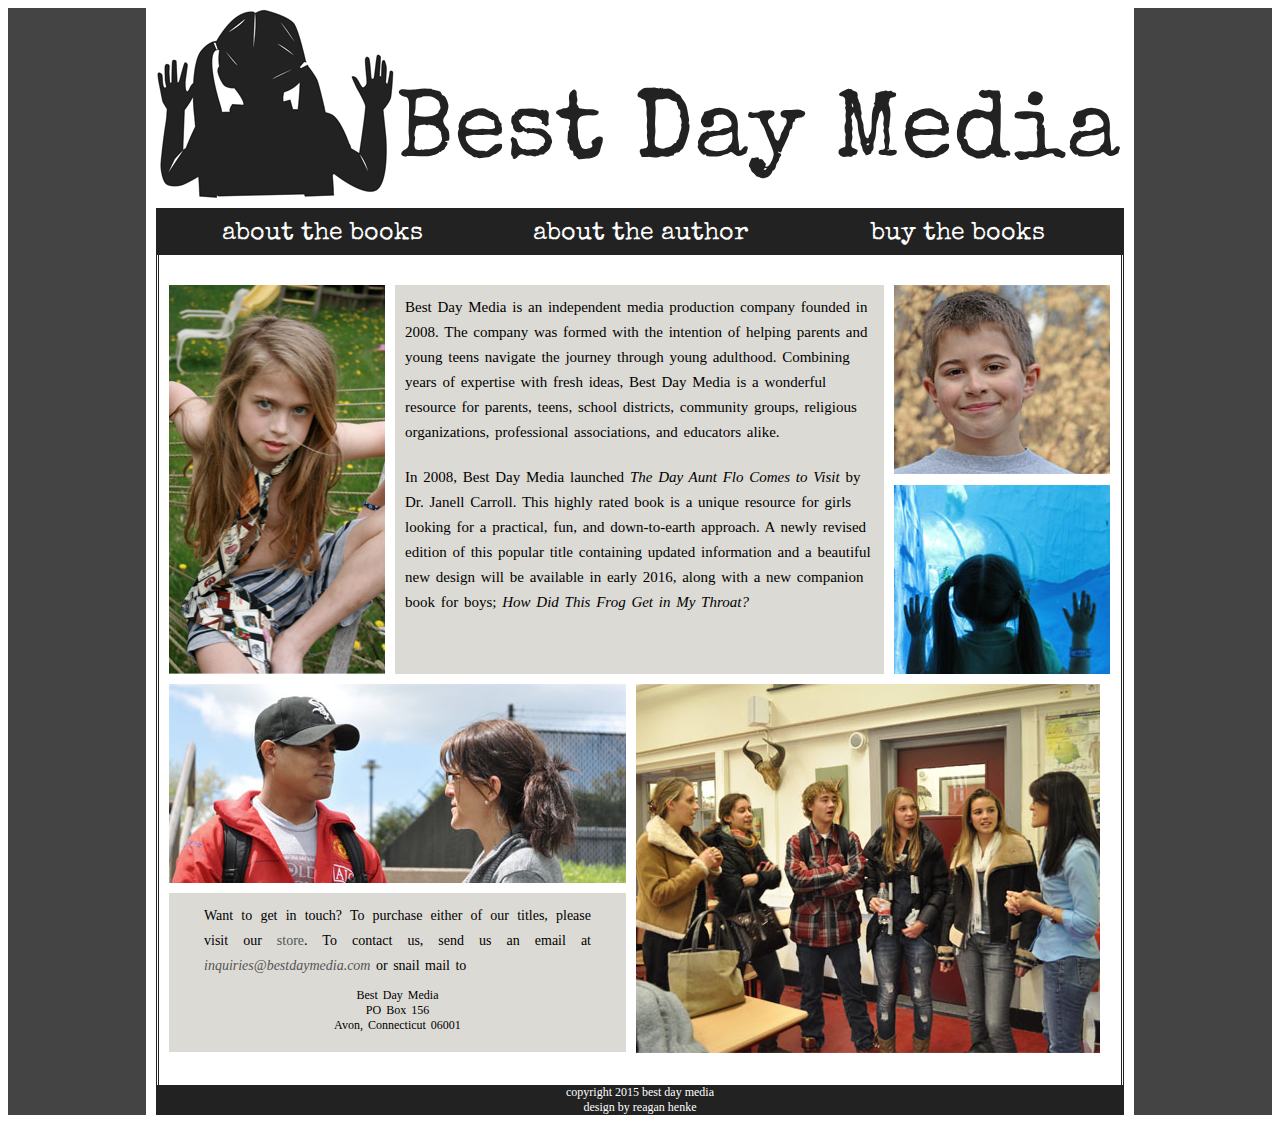
<file: index.html>
<!DOCTYPE HTML>
<html>
<head>
<meta http-equiv="Content-Type" content="text/html; charset=UTF-8">
<meta name="description" content="Best Day Media">
<meta name="keywords" content="Best Day Media, puberty, books, teens, publishing, sexuality">
<meta name="author" content="Reagan Henke">
<title>Best Day Media</title>
<link href='http://fonts.googleapis.com/css?family=Special+Elite' rel='stylesheet' type='text/css'>
<link href="styles/best_day_media.css" rel="stylesheet" type="text/css">
</head>

<body>
<div id="all">
  <div id="container">
    
    <div id="banner">
      <img src="images/logo.jpg" width="240" height="198" alt="Best Day Media">
      <h1> Best Day Media </h1>
    </div>
    
    
    
    <div id="navbar">
      <ul>
        <li><a href="books.html">about the books</a></li>
        <li><a href="authors.html">about the author</a></li>
        <li><a href="http://bestdaymedia.bigcartel.com">buy the books</a></li>
      </ul>
    </div>
    
    
    <div id="main">
    
    <div id="main_top">
	    <div id="l1"><img src="images/girl.jpg" width="216" height="389">
        </div>
        <div id="c1">
        <p> Best Day Media is an independent media production company founded in 2008. The company was formed with the intention of helping parents and young teens navigate the journey through young adulthood. Combining years of expertise with fresh ideas, Best Day Media is a wonderful resource for parents, teens, school districts, community groups, religious organizations, professional associations, and educators alike.  </p>
<p>In 2008, Best Day Media launched <i>The Day Aunt Flo Comes to Visit</i> by Dr. Janell Carroll.  This highly rated book is a unique resource for girls looking for a practical, fun, and down-to-earth approach. A newly revised edition of this popular title containing updated information and a beautiful new design will be available in early 2016, along with a new companion book for boys; <i>How Did This Frog Get in My Throat?</i></p>
        </div>
        <div id="r1">
	        <div id="t1"><img src="images/sam.jpg" width="216" height="189">
          </div>
          
            <div id="b1"><img src="images/ella.jpg" width="216" height="189"></div>
        </div>
      </div>
    <div id="main_bottom">
    	<div id="l2">
        	<div id="t2"><img src="images/talking.jpg" width="457" height="199">
          </div>
            <div id="b2">
            
            	
                <p>Want to get in touch? To purchase either of our titles, please visit our <a href="http://bestdaymedia.bigcartel.com">store</a>. To contact us, send us an email at <em><a href="mailto:inquiries@bestdaymedia.com">inquiries@bestdaymedia.com</a></em> or snail mail to</p>
                 
                  
                  <div id="address">
                  <p> Best Day Media</p>
                  <p> PO Box 156 </p>
                  <p>Avon, Connecticut 06001</p>
                  </div>
              
          </div>
        </div>
        <div id="r2"><img src="images/class.jpg" width="464" height="369">
        </div>
    
    
    </div>
  
    </div>
    
    
    
    
    <div id="footer">
      <p> copyright 2015 best day media </p>
      <p> design by reagan henke </p>
    </div>
  </div>
 </div>


</body>
</html>
</file>
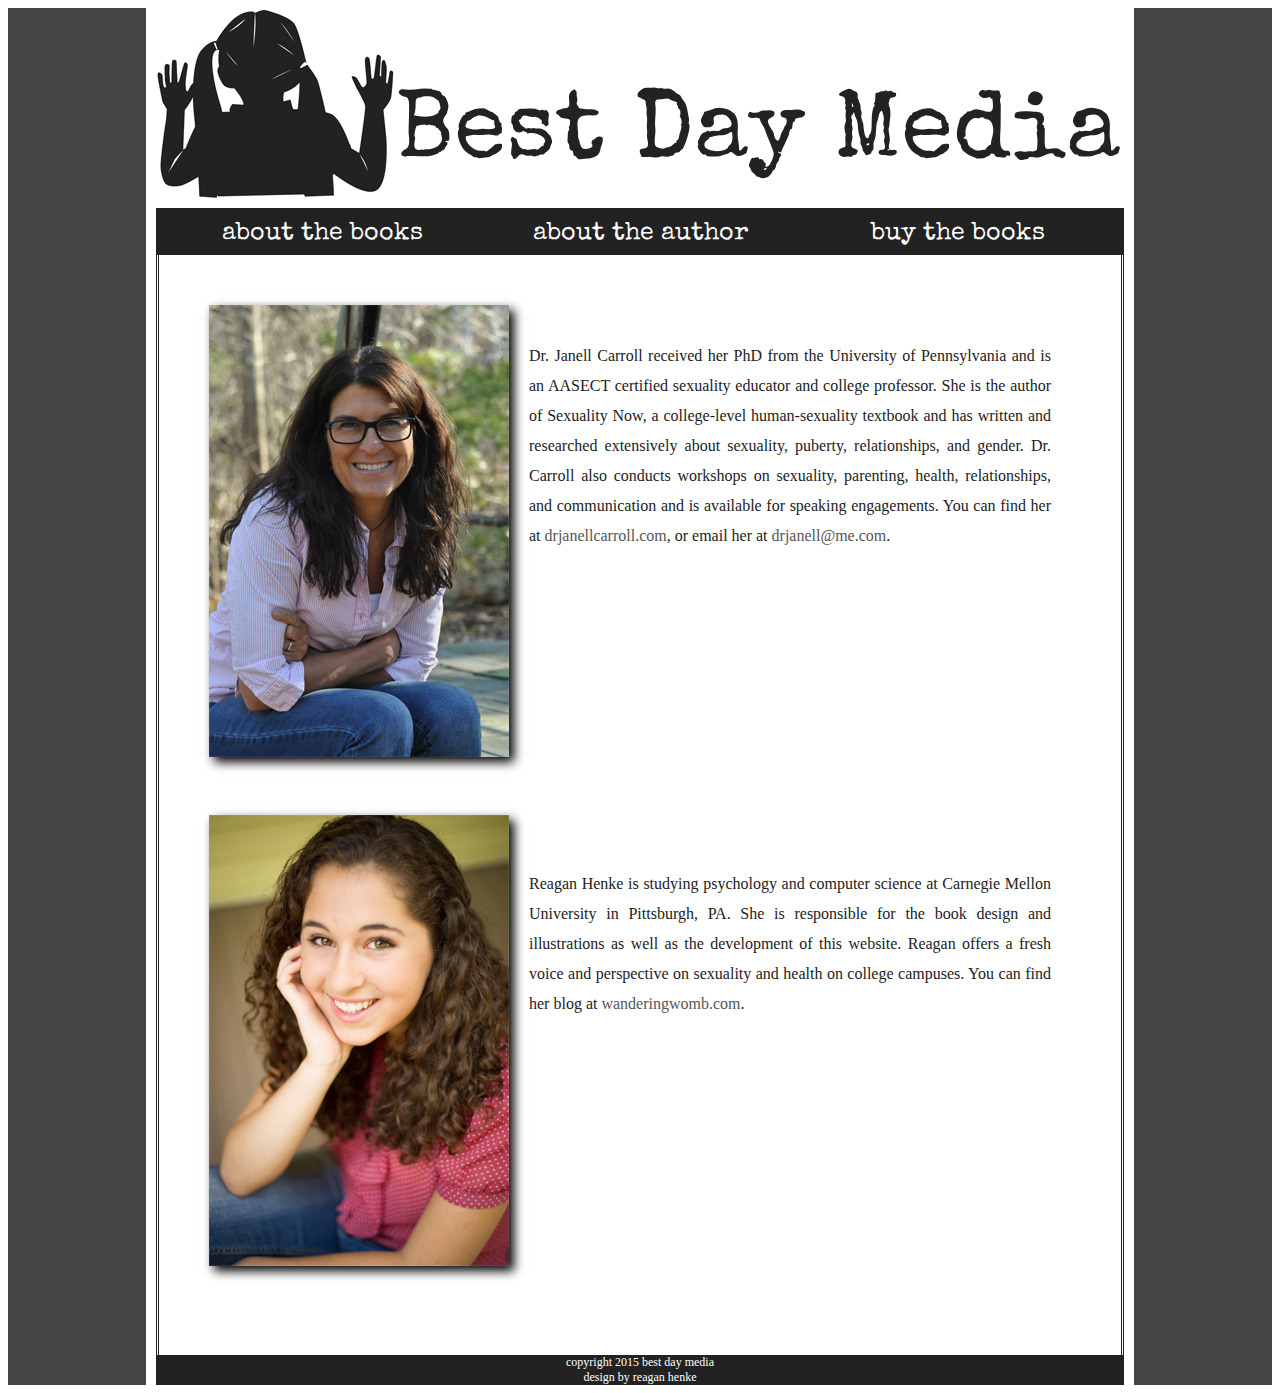
<file: authors.html>
<!DOCTYPE HTML>
<html>
<head>
<meta http-equiv="Content-Type" content="text/html; charset=UTF-8">
<title>Best Day Media</title>
<link href='http://fonts.googleapis.com/css?family=Special+Elite' rel='stylesheet' type='text/css'>
<link href="styles/best_day_media.css" rel="stylesheet" type="text/css">
</head>

<body>

<div id="all">
<div id="container">

	<div id="banner"> <a href="index.html"><img src="images/logo.jpg" width="240" height="198" alt="Best Day Media"></a>
  		<a href="index.html"><h1> Best Day Media </h1></a>
	</div>
  
  
	<div id="navbar">
  		<ul>
			<li><a href="books.html">about the books</a></li>
			<li><a href="#">about the author</a></li>
			<li><a href="http://bestdaymedia.bigcartel.com">buy the books</a></li>
  		</ul>
  	</div>
  
  	<div id="main_text_authors">
  		<img src="images/janell.jpg" width="300" height="452" alt="Carroll">
        
        <p> Dr. Janell Carroll received her PhD from the University of Pennsylvania and is an AASECT certified sexuality educator and college professor. She is the author of Sexuality Now, a college-level 
human-sexuality textbook and has written and researched extensively about sexuality, puberty, relationships, and gender. Dr. Carroll also conducts workshops on sexuality, parenting, health, relationships, and communication and is available for speaking engagements. You can find her at <a href="drjanellcarroll.com">drjanellcarroll.com</a>, or email her at <a href="mailto:drjanell@me.com">drjanell@me.com</a>.</p> 


<br>

<img src="images/reagan.jpg" width="300" height="451" alt="Henke">


        <br>
<p> Reagan Henke is studying psychology and computer science at Carnegie Mellon University in Pittsburgh, PA. She is responsible for the book design and illustrations as well as the development of this website. Reagan offers a fresh voice and perspective on sexuality and health on college campuses. You can find her blog at <a href="wanderingwomb.blogspot.com">wanderingwomb.com</a>.  </p> 



    </div>


 	<div id="footer">
		<p> copyright 2015 best day media </p>
      	<p> design by reagan henke </p>
 	</div>
    
</div>
</div>
</body>
</html>
</file>
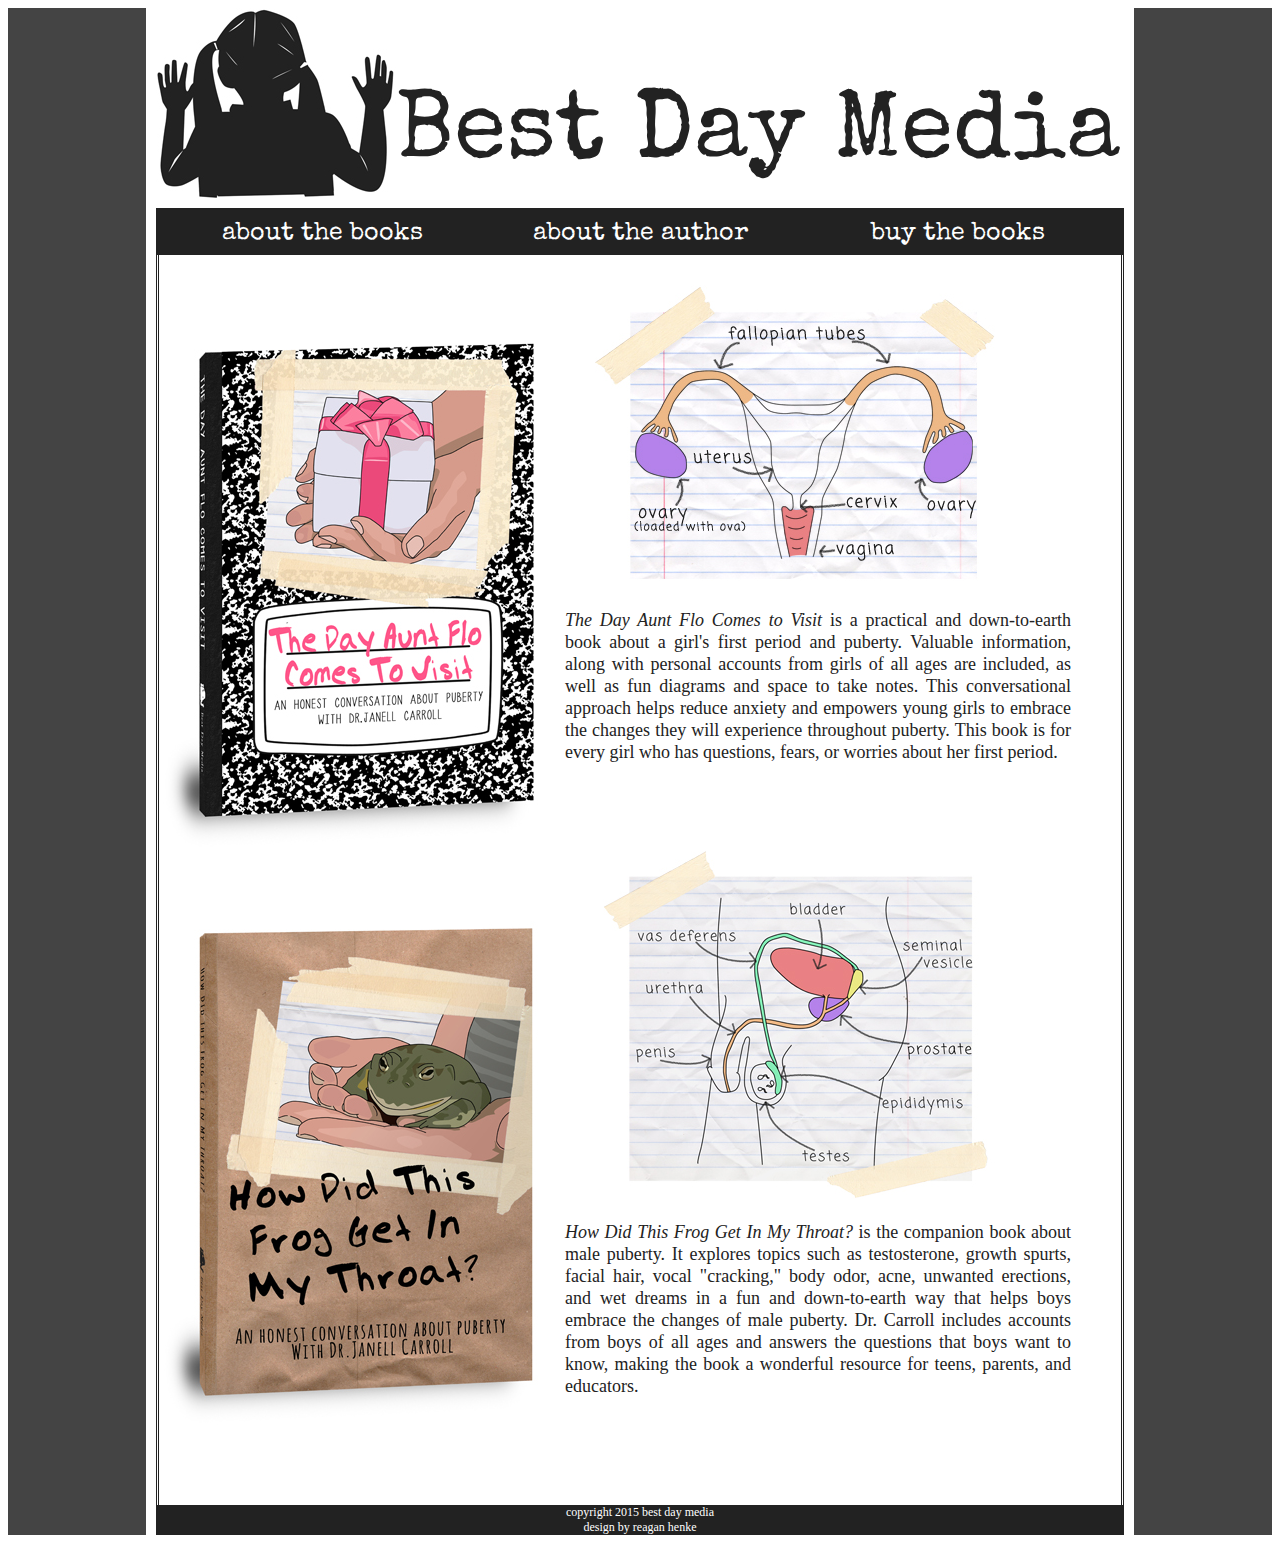
<file: books.html>
<!DOCTYPE HTML>
<html>
<head>
<meta http-equiv="Content-Type" content="text/html; charset=UTF-8">
<title>Best Day Media</title>
<link href='http://fonts.googleapis.com/css?family=Special+Elite' rel='stylesheet' type='text/css'>
<link href="styles/best_day_media.css" rel="stylesheet" type="text/css">
</head>

<body>
<div id="all">

<div id="container">

  <div id="banner">
  <a href="index.html"><img src="images/logo.jpg" width="240" height="198" alt="Best Day Media"></a>
  <a href="index.html"><h1> Best Day Media </h1></a>
  </div>
  

  
  <div id="navbar">
  	<ul>
		<li><a href="#">about the books</a></li>
		<li><a href="authors.html">about the author</a></li>
		<li><a href="http://bestdaymedia.bigcartel.com">buy the books</a></li>
  	</ul>
  </div>
  
  
  <div id="main_text_books">
  
  
  <div id="book_img">
    <img src="images/auntflo.jpg" width="400" height="529">
  </div>
  
  <img src="images/uterus.jpg" width="400" height="302">
<p>
<em>The Day Aunt Flo Comes to Visit</em> is a practical and down-to-earth book about a girl's first period and puberty. Valuable information, along with personal accounts from girls of all ages are included, as well as fun diagrams and space to take notes. This conversational approach helps reduce anxiety and empowers young girls to embrace the changes they will experience throughout puberty. This book is for every girl who has questions, fears, or worries about her first period.
</p>


<div id="diagram"></div>
    

<div id="book_img">    
    <img src="images/frogthroat.jpg" width="400" height="529"></div>
    
    <img src="images/penis.jpg" width="400" height="348">
    <p>
  <em>How Did This Frog Get In My Throat?</em> is the companion book about male puberty. It explores topics such as testosterone, growth spurts, facial hair, vocal "cracking," body odor, acne, unwanted erections, and wet dreams in a fun and down-to-earth way that helps boys embrace the changes of male puberty. Dr. Carroll includes accounts from boys of all ages and answers the questions that boys want to know, making the book a wonderful resource for teens, parents, and educators.</p>

    </div>
 <div id="footer">
      <p> copyright 2015 best day media </p>
      <p> design by reagan henke </p>
    </div>
</div>


</div>
</body>
</html>
</file>
<file: styles/best_day_media.css>
@charset "UTF-8";
/* CSS Document */

#all {
	background-color: #444;
}

#container {
	width: 968px;
	background: #FFF;
	margin: 0 auto;
	padding-left: 10px;
	padding-right: 10px;
	overflow: hidden;
}
#banner h1 {
	font-family: 'Special Elite', cursive;
	font-size: 96px;
	color: #222;
	margin: 0px;
	padding-top: 80px;
	padding-bottom: 23px;
	padding-left: 20px;
	font-weight: lighter;
	letter-spacing: 0px;
	word-spacing: 1px;
}
#banner a {
	text-decoration: none !important;
}

#header {
	height: 100px;
}
#banner img {
	float: left;
	margin: 0px;
	padding: 0px;
}
#navbar a {
	font-family: 'Special Elite', cursive;
	color: #FFF;
	text-decoration: none;
	font-size: 25px;
	text-align: center;
	display: block;
	width: 308px;
	padding-top: 13px;
	padding-right: 5px;
	padding-bottom: 9px;
	padding-left: 5px;
	transition: background .25s ease-in-out;
	-moz-transition: background .25s ease-in-out;
	-webkit-transition: background .25s ease-in-out;
}

#navbar a:hover {
	background-color:#999;
}


#navbar ul {
	margin: 0px;
	list-style-type: none;
	padding-top: 0px;
	padding-right: 0px;
	padding-bottom: 0px;
	padding-left: 7px;
}
#navbar {
	background-color: #222;
	height: 47px;
}
#navbar ul li {
	float: left;
}
p {
	font-size: 18px;
	text-align: left;
	padding-top: 0px;
	padding-right: 0px;
	padding-bottom: 20px;
	padding-left: 0px;
	font-family: Georgia, "Times New Roman", Times, serif;
	font-weight: lighter;
}


#main_text_books {
	height: 1170px;
	border-right-style: double;
	border-left-style: double;
	border-top-color: #222;
	border-right-color: #222;
	border-bottom-color: #222;
	border-left-color: #222;
	padding-top: 30px;
	padding-right: 50px;
	padding-bottom: 50px;
	padding-left: 0px;
}

#main_text_authors {
	height: 1000px;
	border-right-style: double;
	border-left-style: double;
	border-top-color: #222;
	border-right-color: #222;
	border-bottom-color: #222;
	border-left-color: #222;
	padding-top: 50px;
	padding-right: 50px;
	padding-bottom: 50px;
	padding-left: 50px;
}

#footer {
	background-color: #222;
	margin: 0px;
	padding: 0px;
}
#footer p {
	margin: 0px;
	padding: 0px;
	font-size: 12px;
	color: #FFF;
	text-align:center;
}
#main_text p em a {
	text-decoration: none;
	color: #666;
}
#main_text_books img {
	padding-left: 30px;
}

#main_text_books p {
	line-height: 22px;
	color: #222;
	text-align: justify;
	/*text-indent: 30px;*/
	padding-bottom: 60px;
}
	
#main_text_books #diagram {
	text-align: center;
	padding-top: 0px;
	padding-right: 10px;
	padding-bottom: 10px;
	padding-left: 10px;
}
#main_text_books #book_img img {
	float: left;
	clear: left;
	padding-top: 40px;
	padding-right: 3px;
	padding-bottom: 3px;
	padding-left: 3px;
}
#main_text_authors img {
	float: left;
	box-shadow: 5px 5px 10px black;
}

#main_text_authors p a {
	text-decoration: none;
	color: #555;
}
#main_text_authors p {
	height: 400px;
	padding-top: 20px;
	padding-right: 20px;
	padding-bottom: 40px;
	padding-left: 320px;
	line-height: 30px;
	color: #222;
	text-align: justify;
    /*text-indent: 30px;*/
	font-size: 16px;	
}

#main {
	height: 770px;
	border-right-style: double;
	border-left-style: double;
	border-top-color: #222;
	border-right-color: #222;
	border-bottom-color: #222;
	border-left-color: #222;
	padding-top: 30px;
	padding-right: 10px;
	padding-bottom: 30px;
	padding-left: 10px;
}

#l1, #c1, #r1, #l2, #r2 {
	float: left;
}

#l1, #r2 {
	/*border-radius:15px;*/
}


#main_top #l1 {
	height: 389px;
	width: 216px;
	margin-right: 10px;
	margin-bottom: 10px;
	overflow: hidden;
}

#main_top #c1 {
	background-color: #DCDAD4;
	height: 389px;
	width: 489px;
	margin-right: 10px;
	margin-bottom: 10px;
	overflow: hidden;
}

#main_top #r1 #t1{
	height: 189px;
	width: 216px;
	margin-bottom: 11px;
	overflow: hidden;
}
#main_top #r1 #b1{
	height: 189px;
	width: 216px;
	margin-bottom: 10px;
	overflow: hidden;
}


#main_bottom #l2 #t2{
	height: 199px;
	width: 457px;
	margin-right: 10px;
	margin-bottom: 10px;
	overflow: hidden;
}

#main_bottom #l2 #b2{
	background-color: #DCDAD4;
	height: 159px;
	width: 457px;
	margin-right: 10px;
	overflow: hidden;
}

#main_bottom #r2{
	height: 369px;
	width: 464px;
	overflow: hidden;
}
#main p {
	margin: 0px;
	font-size: 15px;
	text-align: left;
	/*text-indent: 20px;*/
	word-spacing: 2px;
	line-height: 25px;
	padding: 10px;
}

#main_bottom #l2 #b2 p{
	font-size: 14px;
	padding-top: 10px;
	padding-right: 35px;
	padding-bottom: 10px;
	padding-left: 35px;
	text-align: justify;
}

#main_bottom #l2 #b2 #address p{
	padding: 0px !important;
	text-align: center;
	vertical-align: 0%;
	font-size: 12px;
	line-height: 15px;
}

#main_bottom #l2 #b2 p a {
	text-decoration: none;
	color: #555;
}

#main img {
	-webkit-filter: grayscale(10%);
	-webkit-transition: -webkit-filter .5s ease-out;
}

#main img:hover{
	-webkit-filter: grayscale(100%);
}
</file>
